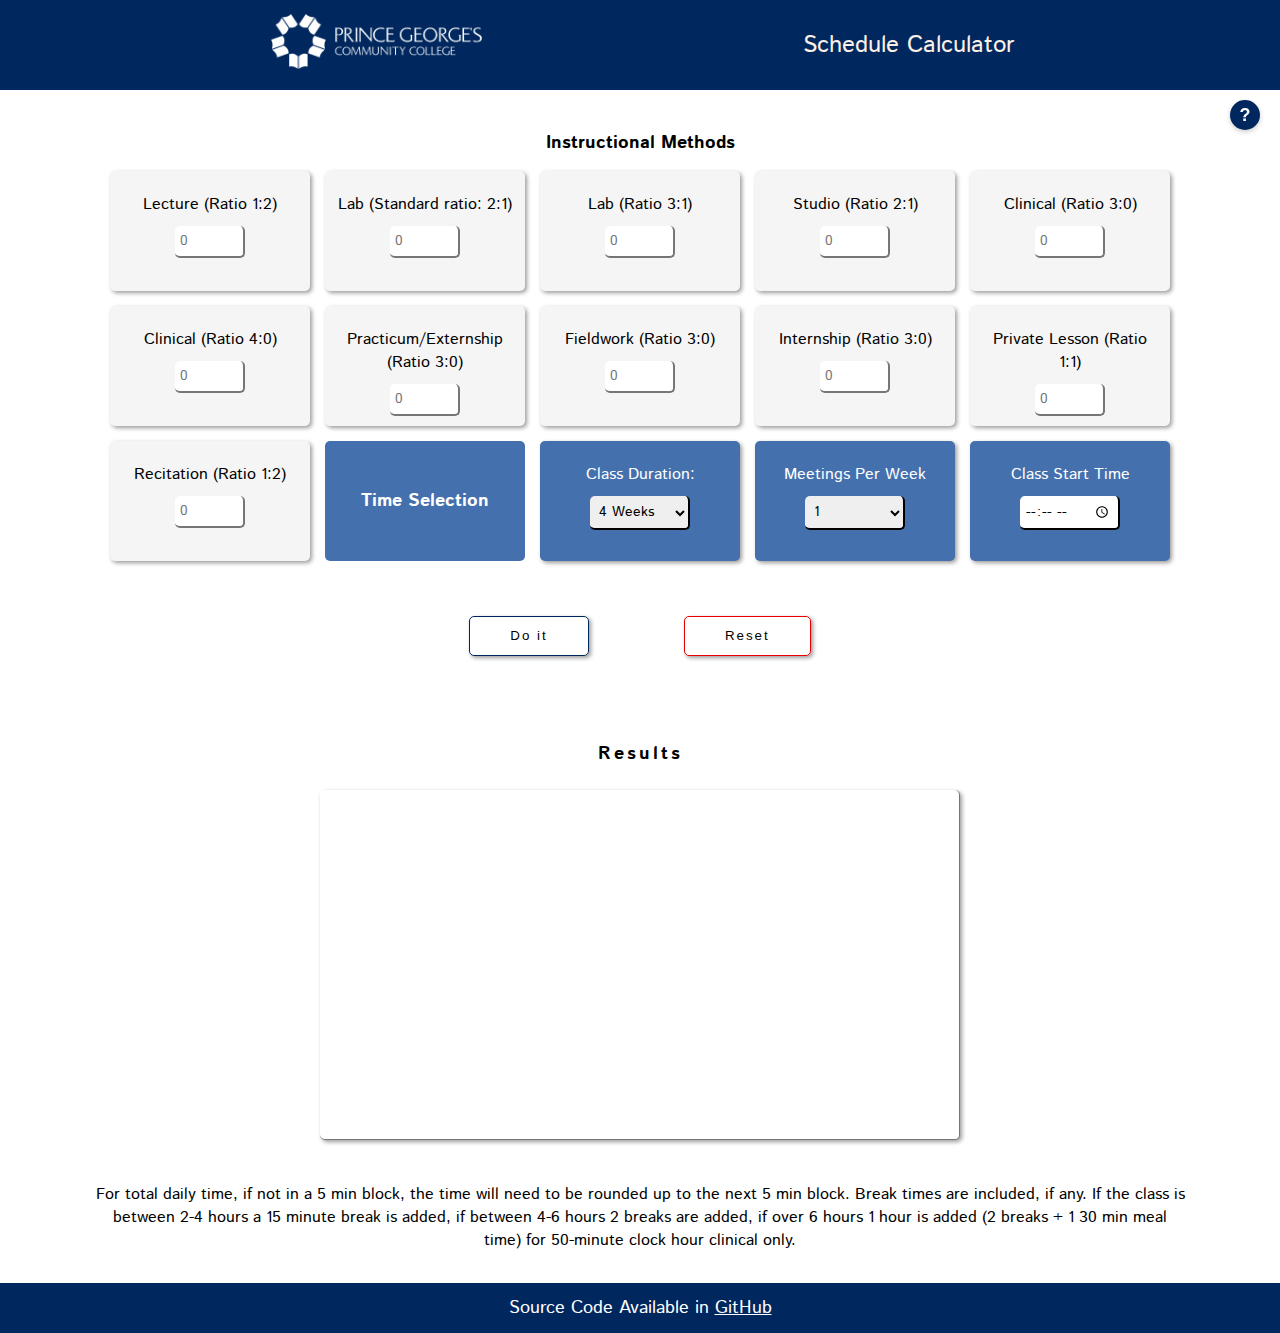
<file: HTML/index.html>
<!DOCTYPE html>
<html lang="en">
<head>
    <meta charset="UTF-8">
    <meta name="viewport" content="width=device-width, initial-scale=1.0">
    <title>
        Schedule calculator
    </title>
    <link rel="stylesheet" href="../CSS/styles.css">
    <link rel="icon" href="../assets/favicon.ico">
    <!-- fonts links -->
    <!-- fonts from Google Fonts -->
    <link rel="preconnect" href="https://fonts.googleapis.com">
    <link rel="preconnect" href="https://fonts.gstatic.com" crossorigin>
    <link href="https://fonts.googleapis.com/css2?family=Anta&family=Bebas+Neue&family=Istok+Web:ital,wght@0,400;0,700;1,400;1,700&family=Open+Sans:ital,wght@0,300..800;1,300..800&display=swap" rel="stylesheet">
</head>
<body>
    <div class="wrapper">
        <header class="header">
            <div class="header__logo-container">
                <a class="homepage-link" href="https://www.pgcc.edu/" target="_blank">
                    <img class="img__homepage-link" src="../assets/PGCC-logo.png" alt="PGCC Logo">
                </a>
            </div>
            <div class="header__title-container">
                <h1 class="header__title">Schedule Calculator</h1>
            </div>
        </header>
        <!-- Help Button -->
        <button class="help-button" id="help-button">?</button>

        <!-- Help Modal (hidden by default) -->
        <div class="help-modal" id="help-modal">
            <div class="help-content">
                <span class="close-help" id="close-help">&times;</span>
                <h2>How to Use This Tool</h2>
                <ol>
                    <li><strong>Enter Credits</strong>: Input credit values for each instructional method you're using under the <strong>Intructional Methods</strong> section</li>
                    <li><strong>Select Class Duration</strong>: Choose your course duration from the dropdown</li>
                    <li><strong>Set Meetings</strong>: Specify how many times per week the class meets</li>
                    <li><strong>Enter Start Time</strong>: Input when your class begins (e.g., 9:00 AM)</li>
                    <li><strong>Calculate</strong>: Click "Do it" to see your schedule breakdown</li>
                </ol>
                <p><em>Note:</em> The calculator automatically adds break times for sessions longer than 2 hours.</p>
            </div>
        </div>
        <main class="main__section"> 
            <div class="calculator__wrapper">
                <h2 class="methods-header">Instructional Methods</h2>
                <form class="calculator-form">
                    <div class="calculator-form__item">
                        <label for="lecture-ratio-1_2">Lecture (Ratio 1:2)</label>
                        <br>
                        <input id="lecture-ratio-1_2" name="lecture-ratio-1_2" type="number" min="0" placeholder="0">
                    </div>
                    <div class="calculator-form__item">
                        <label for="lab-standard-ratio-2_1">Lab (Standard ratio: 2:1)</label>
                        <br>
                        <input id="lab-standard-ratio-2_1" name="lab-standard-ratio-2_1" type="number" min="0" placeholder="0">
                    </div>
                    <div class="calculator-form__item">
                        <label for="lab-ratio-3_1">Lab (Ratio 3:1)</label>
                        <br>
                        <input id="lab-ratio-3_1" name="lab-ratio-3_1" type="number" min="0" placeholder="0">
                    </div>
                    <div class="calculator-form__item">
                        <label for="studio-ratio-2_1">Studio (Ratio 2:1)</label>
                        <br>
                        <input id="studio-ratio-2_1" name="studio-ratio-2_1" type="number" min="0" placeholder="0">
                    </div>
                    <div class="calculator-form__item">
                        <label for="clinical-ratio-3_0">Clinical (Ratio 3:0)</label>
                        <br>
                        <input id="clinical-ratio-3_0" name="clinical-ratio-3_0" type="number" min="0" placeholder="0">
                    </div>
                    <div class="calculator-form__item">
                        <label for="clinical-ratio-4_0">Clinical (Ratio 4:0)</label>
                        <br>
                        <input id="clinical-ratio-4_0" name="clinical-ratio-4_0" type="number" min="0" placeholder="0">
                    </div>
                    <div class="calculator-form__item">
                        <label for="practicum-externship-ratio-3_0">Practicum/Externship (Ratio 3:0)</label>
                        <br>
                        <input id="practicum-externship-ratio-3_0" name="practicum-externship-ratio-3_0" type="number" min="0" placeholder="0">
                    </div>
                    <div class="calculator-form__item">
                        <label for="fieldwork-ratio-3_0">Fieldwork (Ratio 3:0)</label>
                        <br>
                        <input id="fieldwork-ratio-3_0" name="fieldwork-ratio-3_0" type="number" min="0" placeholder="0">
                    </div>
                    <div class="calculator-form__item">
                        <label for="internship-ratio-3_0">Internship (Ratio 3:0)</label>
                        <br>
                        <input id="internship-ratio-3_0" name="internship-ratio-3_0" type="number" min="0" placeholder="0">
                    </div>
                    <div class="calculator-form__item">
                        <label for="private-lesson-ratio-1_1">Private Lesson (Ratio 1:1)</label>
                        <br>
                        <input id="private-lesson-ratio-1_1" name="private-lesson-ratio-1_1" type="number" min="0" placeholder="0">
                    </div>
                    <div class="calculator-form__item">
                        <label for="recitation-ratio-1_2">Recitation (Ratio 1:2)</label>
                        <br>
                        <input id="recitation-ratio-1_2" name="recitation-ratio-1_2" type="number" min="0" placeholder="0">
                    </div>
                    <br class="br">
                    <div class="time-header">
                        <h2>Time Selection</h2>
                    </div>
                    <div class="calculator-form__item time-item">
                        <label for="class-duration">Class Duration:</label>
                        <br>
                        <select class="class-duration__select" id="class-duration" name="class-duration">
                            <option value="4 weeks">4 Weeks</option>
                            <option value="5 weeks">5 Weeks</option>
                            <option value="7 weeks">7 Weeks</option>
                            <option value="10 weeks">10 Weeks</option>
                            <option value="12 weeks">12 Weeks</option>
                            <option value="15 weeks">15 Weeks</option>
                        </select>
                    </div>
                    <div class="calculator-form__item time-item">
                        <label for="meetings-per-week">Meetings Per Week</label>
                        <br>
                        <select class="meetings-per-week__select" id="meetings-per-week" name="meetings-per-week">
                            <option value="1">1</option>
                            <option value="2">2</option>
                            <option value="3">3</option>
                            <option value="4">4</option>
                            <option value="5">5</option>
                            <option value="6">6</option>
                        </select>
                    </div>
                    <div class="calculator-form__item time-item">
                        <label for="start-time">Class Start Time</label>
                        <br>
                        <input class="start-time" id="start-time" name="start-time" type="time" required>
                    </div>
                    <div class="button-wrapper">
                        <button class="calculate-button" id="calculate-button" name="calculate-button" type="submit">
                            Do it
                        </button>
                        <button class="reset-button" id="reset-button" name="reset-button" type="reset">
                            Reset
                        </button>
                    </div>
                </form>
                <h2 class="results-header" id="results-header">Results</h2>
                <br>
                <div class="text-area">
                    <textarea class="schedule-output" name="schedule-output" id="schedule-output" rows="6" cols="50" readonly></textarea>
                </div>
                <div class="notes">
                    <p>For total daily time, if not in a 5 min block, the time will need to be rounded up to the next 5 min block. Break times are included, if any. If the class is between 2-4 hours a 15 minute break is added, if between 4-6 hours 2 breaks are added, if over 6 hours 1 hour is added (2 breaks + 1 30 min meal time) for 50-minute clock hour clinical only.</p>
                </div>
            </div>
        </main>
        <footer class="footer__section">
            Source Code Available in <a href="https://github.com/NextGen-Innovations0/NextGen-PGCC-Schedule-Calculator" target="_blank">GitHub</a>
        </footer>
        <script src="../JS/calculations.js"></script>
    </div>
</body>
</html>
<!-- Credits: The original code was entirely developed by: Orle Guerrero -->
</file>
<file: CSS/styles.css>
/* ------------PAGE GENERAL PROPERTIES--------------- */
* {
    box-sizing: border-box;
}

html, body {
    font-family: istok web;
    color: #faf0e6;
    height: 100%;
    scroll-behavior: smooth;
}

div, header, footer, a, label, body{ 
    margin: 0;
    padding: 0;
}

.wrapper {
    min-height: 100vh;
    display: flex;
    flex-direction: column;
}

/* ------------HEADER PROPERTIES--------------- */

.header {
    position: fixed;
    background-color: #00285f;
    display: flex;
    justify-content: space-evenly;
    align-items: center;
    width: 100%;
    height: 90px;
    container-type: inline-size;
    container-name: header;
    z-index: 10;
}

.img__homepage-link {
    max-width: 100%;
    height: 55px;
    margin: 15px 55px;
}

.header__title-container {
    margin: 15px 50px;
}

.header__title {
    font-size: 24px;
    font-weight: 400;
    user-select: none;
}

/* ------------HEADER QUERIES--------------- */

@container header (max-width: 600px) {
    .header__logo-container{
        display: none;
    }
    
    .header__title-container {
        margin: auto;
    }
}


/* ------------HELP BUTTON PROPERTIES--------------- */

.help-button {
    position: fixed;
    top: 100px;
    right: 20px;
    width: 30px;
    height: 30px;
    border-radius: 50%;
    background: #00285f;
    color: white;
    border: none;
    font-weight: bold;
    font-size: 18px;
    cursor: pointer;
    z-index: 1000;
    box-shadow: 0 2px 5px rgba(0,0,0,0.2);
}

.help-button:hover {
    background: #1a68d1;
}

  /* Help Modal Styles */
.help-modal {
    display: none;
    position: fixed;
    z-index: 1001;
    left: 0;
    top: 0;
    width: 100%;
    height: 100%;
    background-color: rgba(0,0,0,0.4);
}

.help-content {
    background-color: #fefefe;
    margin: 10% auto;
    padding: 20px;
    border: 1px solid #888;
    width: 80%;
    max-width: 500px;
    border-radius: 8px;
    box-shadow: 0 4px 8px rgba(0,0,0,0.1);
    color: #000;
}

.close-help {
    color: #aaa;
    float: right;
    font-size: 28px;
    font-weight: bold;
    cursor: pointer;
    padding: 0 10px 10px 10px; 
    margin: -10px -10px 0 0; 
    line-height: 1; 
}
.close-help:hover {
    color: black;
    transform: scale(1.1);
}

.help-content h2 {
    color: #00285f;
    margin-top: 0;
}

.help-content ol {
    padding-left: 20px;
}

.help-content li {
    margin-bottom: 10px;
}



/* ------------MAIN SECTION PROPERTIES--------------- */

.main__section {
    background-color: #ffffff;
    color: #000;
    margin-top: 90px;
    width: 100%;
    min-height: 100vh;
    font-weight: lighter;
    display: flex;
    flex-direction: column;
    text-align: center;
}

.methods-header {
    margin-top: 40px;
}

/* ------------CALCULATOR PROPERTIES--------------- */


.calculator__wrapper {
    color: #000;
    width: 100%;
    min-height: 100vh;
    font-weight: lighter;
    display: flex;
    flex-direction: column;
    text-align: center;
    container-name: calculator;
    container-type: inline-size;
}

.calculator-form {
    display: grid;
    grid-template-columns: 1fr;
    max-width: 100vw;
    margin: auto;
    gap: 15px;
    place-content: center;
}

.calculator-form__item {
    margin: auto;
    padding: 22px 10px;
    width: 200px;
    height: 120px;
    box-shadow: 2px 2px 4px #9f9a9a;
    text-align: center;
    font-weight: 100;
    border-radius: 5px;
    background-color: #f5f5f5;
}

.calculator-form__item:hover {
    background-color: transparent;
    outline: 1px solid #00285f;
    box-shadow: none;
}

.time-item {
    color: #fff;
    background-color: #4470ad;
}

.time-item:hover {
    background-color: #4470ad;
}

input[type=number] {
    margin-top: 10px;
    padding: 5px;
    width: 70px;
    border-radius: 5px;
    border-left: none;
    border-top: none;
    font-family: istok web;
    font-size: 14px;
}

.class-duration__select {
    margin-top: 10px;
    width: 100px;
    padding: 5px;
    border-radius: 5px;
    font-family: istok web;
    font-size: 14px;
    border: 2px solid #000;
    border-left: none;
    border-top: none;
}

.meetings-per-week__select {
    margin-top: 10px;
    width: 100px;
    padding: 5px;
    border-radius: 5px;
    font-family: istok web;
    font-size: 14px;
    border: 2px solid #000;
    border-left: none;
    border-top: none;
}

.start-time {
    margin-top: 10px;
    width: 100px;
    padding: 5px;
    border-radius: 5px;
    font-family: istok web;
    font-size: 14px;
    border: 2px solid #000;
    border-left: none;
    border-top: none;
}

h2 {
    font-size: 18px;
    font-weight: 600;
    position: relative;
}

.time-header {
    display: grid;
    place-content: center;
    max-width: 100vw;
    margin: auto;
}

/* ------------CALCULATOR QUERIES PROPERTIES--------------- */


@container calculator (max-width: 37.4rem) {
    .button-wrapper {
        margin: 30px;
    }

    .br {
        display: none;
    }

    .notes {
        display: none;
    }

}

@container calculator (min-width: 37.5rem) {

    .time-header {
    grid-row-start: 5;
    grid-row-end: 5;
    grid-column-start: 1;
    grid-column-end: 4;
    }

    .button-wrapper {
        grid-row-start: 7;
        grid-row-end: 7;
        grid-column-start: 1;
        grid-column-end: 4;
        width: 60vw!important;
        margin: auto;
        margin-top: 50px;
        margin-bottom: 50px;
    }

}

@container calculator (max-width: 56.25rem) { 
    .notes {
        display: none
    }
} 


@container calculator (min-width: 56.25rem) {
    .calculator-form {
        grid-template-columns: 1fr 1fr 1fr 1fr 1fr;
    }

    .time-header {
        background-color: #4470ad;
        padding: 22px 10px;
        width: 200px;
        height: 120px;
        border-radius: 5px;
        color: #fff;
        grid-row-start: 3;
        grid-row-end: 3;
        grid-column-start: 2;
        grid-column-end: 3;
        }

        .br {
            display: none;
        }

        .button-wrapper {
            grid-row-start: 6;
            grid-row-end: 7;
            grid-column-start: 1;
            grid-column-end: 6;
            width: 40vw!important;
            margin: auto;
            margin-bottom: 30px;
        }

        .schedule-output {
            min-width: 50% !important;
        }
}

/* ------------BUTTONS DESIGN--------------- */

.button-wrapper {
    display: flex;
    flex-direction: row;
    height: 10vh;
    width: 100vw;
    justify-content: space-evenly;
    text-align: center;
}

.calculate-button, .reset-button {
    max-height: 40px;
    margin: 10px;
    padding: 8px 40px;
    background-color: transparent;
    border-radius: 5px;
    letter-spacing: 2px;
    position: relative;
    box-shadow: 2px 2px 4px #9f9a9a;
    transition: background-color .2s;
}

.calculate-button {
    border: 1px solid #00285f;
}

.reset-button {
    border: 1px solid #e60000;
}

.calculate-button:hover {
    color: #fff;
    background-color: #00285f;
    box-shadow: none;
}

.reset-button:hover {
    color: #fff;
    background-color: #e60000;
    box-shadow: none;
}

/* Safari Button Fix */
.calculate-button, 
.reset-button,
.export-button {
    -webkit-appearance: none; /* Disables default Safari styling */
    appearance: none; /* Future-proof */
    background-image: none; /* Removes Safari's invisible gradients */
    color:#000;
}

/* Force text visibility in all states */
.calculate-button:hover, 
.reset-button:hover,
.export-button:hover,
.calculate-button:active, 
.reset-button:active,
.export-button: active {
    color: white !important;
    -webkit-text-fill-color: white !important;
}

.export-button {
    max-height: 40px;
    margin: 10px;
    padding: 8px 40px;
    background-color: transparent;
    border-radius: 5px;
    letter-spacing: 2px;
    border: 1px solid #4CAF50;
    box-shadow: 2px 2px 4px #9f9a9a;
    transition: background-color 0.2s;
}

.export-button:hover {
    color: #fff;
    background-color: #4CAF50;
    box-shadow: none;
}

/* ------------TEXT AREA OUTPUT SECTION--------------- */

.results-header {
    letter-spacing: 3px;
    margin-bottom: 0;
}

.schedule-output {
    font-family: istok web;
    font-size: 16px;
    min-width: 80%;
    min-height: 350px;
    resize: none;
    box-shadow: 2px 2px 4px #9f9a9a;
    border-radius: 5px;
    border-top: none;
    border-left: none;
    margin: auto;
    margin-bottom: 5px;
    padding: 15px;
}

/* ------------NOTES SECTION PROPERTIES--------------- */

.notes {
    width: 90%;
    margin: auto;
}

.notes p {
    padding: 15px 30px;
}

/* ------------FOOTER SECTION PROPERTIES--------------- */

.footer__section {
    width: 100%;
    padding: 12px;
    text-align: center;
    background-color: #00285f;
    color: #ffffff;
    font-size: 18px;
}

.footer__section a {
    color: #fff;
}

.footer__section a:visited {
    color: #fff;
}

/* ================================================ */
/* MOBILE-ONLY FIXES (FOR SCREENS UNDER 600PX WIDE) */
/* ================================================ */

@media (max-width: 600px) {
    /* 1. Reset viewport behavior */
    body {
        overflow-x: hidden;
        touch-action: pan-y;
        width: 100% !important;
    }

    /* 2. Header adjustments */
    .header {
        height: 70px;
        padding: 0 10px;
        justify-content: space-between;
    }

    .img__homepage-link {
        height: 40px;
        margin-right: 10px;
    }

    .header__title {
        font-size: 1rem;
        white-space: nowrap;
        margin: 0 !important;
    }

    /* 3. Calculator form stacking */
    .calculator-form {
        grid-template-columns: 1fr !important;
        gap: 12px;
        padding: 10px;
        width: 100vw;
        margin: 0;
    }

    .calculator-form__item {
        width: 92%;
        margin: 0 auto;
        padding: 15px 5px;
    }
    /* 4. Time inputs */
    .time-header,
    .time-item {
        grid-column: 1 !important;
        width: 92%;
    }

    /* 5. Buttons */
    .button-wrapper {
        flex-direction: column;
        gap: 15px;
        place-content: center;
        justify-content: center;
        margin: 40px 0 !important;
        width: 100% !important;
    }

    .calculate-button,
    .reset-button, .export-button {
        width: 35%;
        max-width: 220px;
        margin: 0 !important;
        margin: auto !important;
    }

    .schedule-output {
        width: 94vw !important;        
        max-width: 94vw !important;    
        min-width: 94vw !important;    
        margin-left: auto !important;  
        margin-right: auto !important;
        box-sizing: border-box;        
        padding: 12px !important;      
        transform: translateX(-1px);   
    }
    
      /* Prevent horizontal scroll */
    body, html {
        overflow-x: hidden !important;
        max-width: 100% !important;
    }

    /* 7. Help button (now fixed to bottom) */
    .help-button {
        position: fixed;
        top: auto;
        bottom: 20px;
        right: 15px;
        width: 44px;
        height: 44px;
        font-size: 18px;
        background: #00285f;
        border: 2px solid white;
        box-shadow: 0 3px 6px rgba(0,0,0,0.2);
    }

    /* 8. Hide non-essential elements */
    .notes,
    .br {
        display: none;
    }

    /* 9. Input/select fields */
    input[type="number"],
    .class-duration__select,
    .meetings-per-week__select,
    .start-time {
        width: 100% !important;
        max-width: 140px;
        margin: 8px auto !important;
    }
}
  /* Extra small devices (e.g. iPhone 5/SE) */
@media (max-width: 320px) {
    .header__title {
        font-size: 0.9rem;
    }
    .calculator-form__item {
        width: 96%;
    }
}

/* Credits: The original code was entirely developed by: Orle Guerrero */
</file>
